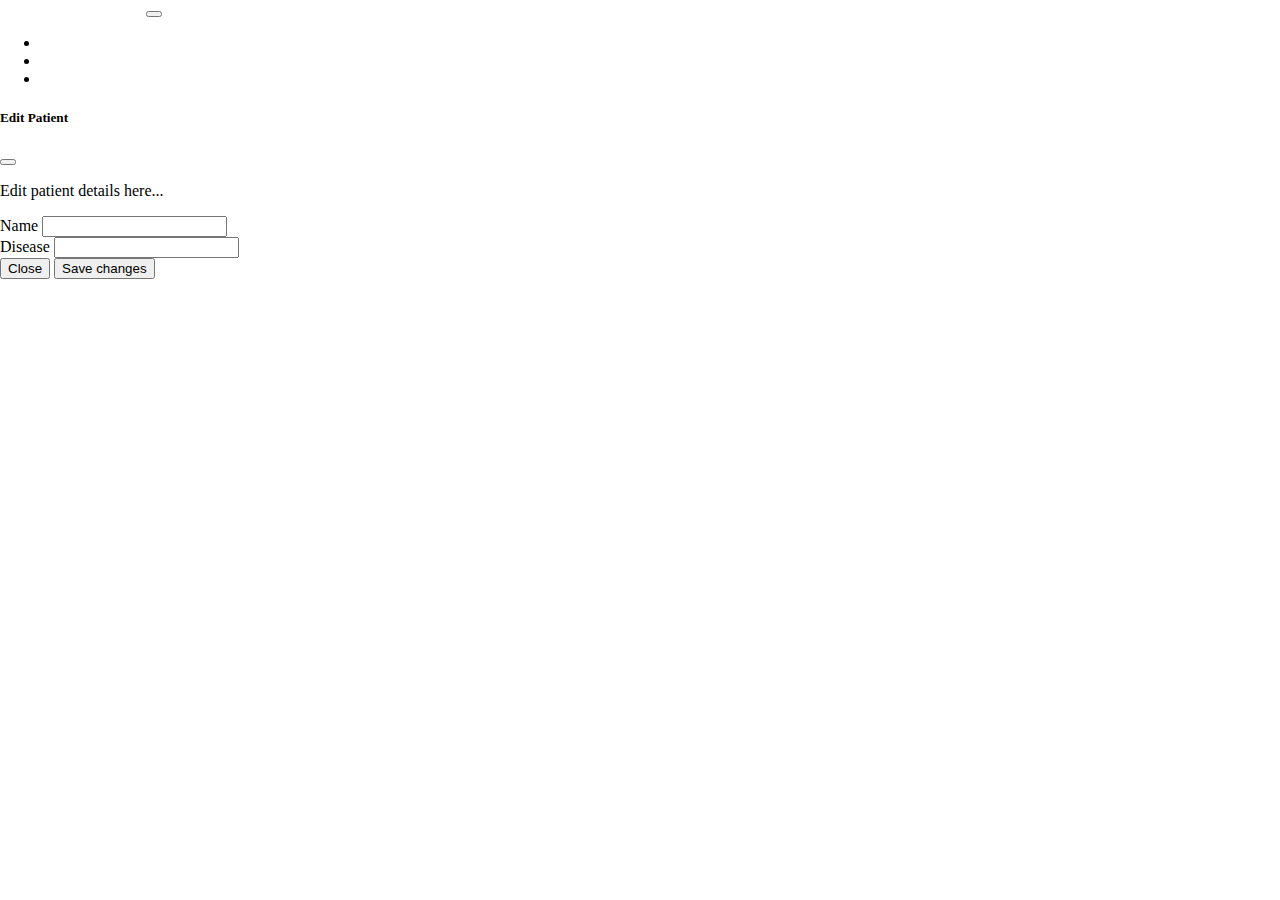
<file: index.html>
<!doctype html>
<html lang="en">

<head>
    <meta charset="utf-8">
    <meta name="viewport" content="width=device-width, initial-scale=1">
    <title>Bootstrap demo</title>
    <link href="https://cdn.jsdelivr.net/npm/bootstrap@5.3.2/dist/css/bootstrap.min.css" rel="stylesheet"
        integrity="sha384-T3c6CoIi6uLrA9TneNEoa7RxnatzjcDSCmG1MXxSR1GAsXEV/Dwwykc2MPK8M2HN" crossorigin="anonymous">
    <link rel="stylesheet" href="styles.css">
</head>

<body>
    <!--nav bar-->
    <div class="container-fluid px-0">
        <nav class="navbar navbar-expand-lg bg-success">
            <div class="container">
                <a class="navbar-brand" href="index.html">Hospital Management</a>
                <button class="navbar-toggler" type="button" data-bs-toggle="collapse"
                    data-bs-target="#navbarTogglerDemo02" aria-controls="navbarTogglerDemo02" aria-expanded="false"
                    aria-label="Toggle navigation">
                    <span class="navbar-toggler-icon"></span>
                </button>
                <div class="collapse navbar-collapse" id="navbarTogglerDemo02">
                    <ul class="navbar-nav me-auto mb-2 mb-lg-0">
                        <li class="nav-item me-3">
                            <a class="nav-link" aria-current="page" href="#">Home</a>
                        </li>
                        <li class="nav-item me-3">
                            <a class="nav-link" href="doctors.html">Doctors</a>
                        </li>
                        <li class="nav-item me-3">
                            <a class="nav-link" href="patients.html">Patients</a>
                        </li>
                    </ul>

                </div>
            </div>
        </nav>
    </div>
    <!--main part-->
    <div class="container mt-5" id="patientCards">
        <div class="row">

        </div>
        <!-- Patient cards will be appended here -->
    </div>

    <!--modal logic here-->
    <div class="modal fade" id="editModal" tabindex="-1" aria-labelledby="editModalLabel" aria-hidden="true">
        <div class="modal-dialog">
            <div class="modal-content">
                <div class="modal-header">
                    <h5 class="modal-title" id="editModalLabel">Edit Patient</h5>
                    <button type="button" class="btn-close" data-bs-dismiss="modal" aria-label="Close"></button>
                </div>
                <div class="modal-body">
                    <!-- Add your form elements for editing patient details here -->
                    <p>Edit patient details here...</p>
                    <form>
                        <div class="mb-3">
                            <label for="editName" class="form-label">Name</label>
                            <input type="text" class="form-control" id="editName" required>
                        </div>
                        <div class="mb-3">
                            <label for="editDisease" class="form-label">Disease</label>
                            <input type="text" class="form-control" id="editDisease" required>
                        </div>
                    </form>
                </div>
                <div class="modal-footer">
                    <button type="button" class="btn btn-secondary" data-bs-dismiss="modal">Close</button>
                    <button type="button" class="btn btn-primary" id="saveChangesBtn" onclick="saveChanges()">Save
                        changes</button>
                </div>
            </div>
        </div>
    </div>

    <script>
        fetch("https://doc-back.onrender.com/patients")
            .then((res) => res.json())
            .then((res) => {
                console.log(res);
                const container = document.getElementById("patientCards");
                let patients = res;
                patients.forEach((patient, index) => {
                    let row=document.querySelector(".row");
                    const card = document.createElement("div");
                    card.classList.add("card", "m-2","col-lg-3", "col-md-5", "col-10");
                    const cardBody = document.createElement("div");
                    cardBody.classList.add("card-body");
                    cardBody.innerHTML = `
                        <h5 class="card-title">${patient.name}</h5>
                        <p class="card-text">Age: ${patient.age}</p>
                        <p class="card-text">Gender: ${patient.gender}</p>
                        <p class="card-text">Weight: ${patient.weight} kg</p>
                        <p class="card-text">Disease: ${patient.disease}</p>
                        <p class="card-text">Doctor: ${patient.doctor}</p>
                        <p class="card-text">ID: ${patient.id}</p>
                        <button type="button" class="btn btn-primary" onclick="editPatient(${patient.id})">Edit</button>
                        <button type="button" class="btn btn-danger ms-2" onclick="deletePatient(${patient.id})">Delete</button>
                    `;
                    card.appendChild(cardBody);
                    row.appendChild(card);
                });
            })
            .catch((error) => {
                console.error("Error fetching data:", error);
            });
        function editPatient(patientId) {
            const editModal = new bootstrap.Modal(document.getElementById('editModal'));
            fetch(`https://doc-back.onrender.com/patients/${patientId}`)
                .then((res) => res.json())
                .then((patient) => {
                    document.getElementById('editName').value = patient.name;
                    document.getElementById('editDisease').value = patient.disease;
                    document.getElementById('saveChangesBtn').setAttribute('data-patient-id', patientId);
                })
                .catch((error) => {
                    console.error("Error fetching patient data:", error);
                });

            // Show the modal
            editModal.show();
        }
        function saveChanges() {
            const patientId = document.getElementById('saveChangesBtn').getAttribute('data-patient-id');

            const newName = document.getElementById('editName').value;
            const newDisease = document.getElementById('editDisease').value;
            fetch(`https://doc-back.onrender.com/patients/${patientId}`)
                .then((res) => res.json())
                .then((existingPatient) => {
                    existingPatient.name = newName;
                    existingPatient.disease = newDisease;
                    return fetch(`https://doc-back.onrender.com/patients/${patientId}`, {
                        method: 'PUT',
                        headers: {
                            'Content-Type': 'application/json',
                        },
                        body: JSON.stringify(existingPatient),
                    });
                })
                .then((res) => res.json())
                .then((updatedPatient) => {
                    console.log("Patient updated:", updatedPatient);
                    const editModal = new bootstrap.Modal(document.getElementById('editModal'));
                    editModal.hide();
                    location.reload()
                })
                .catch((error) => {
                    console.error("Error updating patient:", error);
                });
        }
        function deletePatient(patientId) {
            if (confirm("Are you sure you want to delete this patient?")) {
                fetch(`https://doc-back.onrender.com/patients/${patientId}`, {
                    method: 'DELETE',
                })
                    .then((res) => {
                        if (res.ok) {
                            console.log("Patient deleted successfully");
                            location.reload()
                        } else {
                            console.error("Error deleting patient:", res.statusText);
                        }
                    })
                    .catch((error) => {
                        console.error("Error deleting patient:", error);
                    });
            }
        }
    </script>
    <script src="https://cdn.jsdelivr.net/npm/bootstrap@5.3.2/dist/js/bootstrap.bundle.min.js"
        integrity="sha384-C6RzsynM9kWDrMNeT87bh95OGNyZPhcTNXj1NW7RuBCsyN/o0jlpcV8Qyq46cDfL"
        crossorigin="anonymous"></script>
</body>

</html>
</file>
<file: styles.css>
body{
    margin: 0%;
}
.nav-item a,.navbar-brand{
    color: white;
}
.hover:hover{
    box-shadow: 0px 1px 7px rgba(0,0,0,0.6);
}
.user-icon{
    font-size:2rem;
    width: fit-content;
    border-radius: 50%;
    padding: 20px 25px;
    box-shadow: 0px 1px 4px rgba(0,0,0,0.5);
}
</file>
